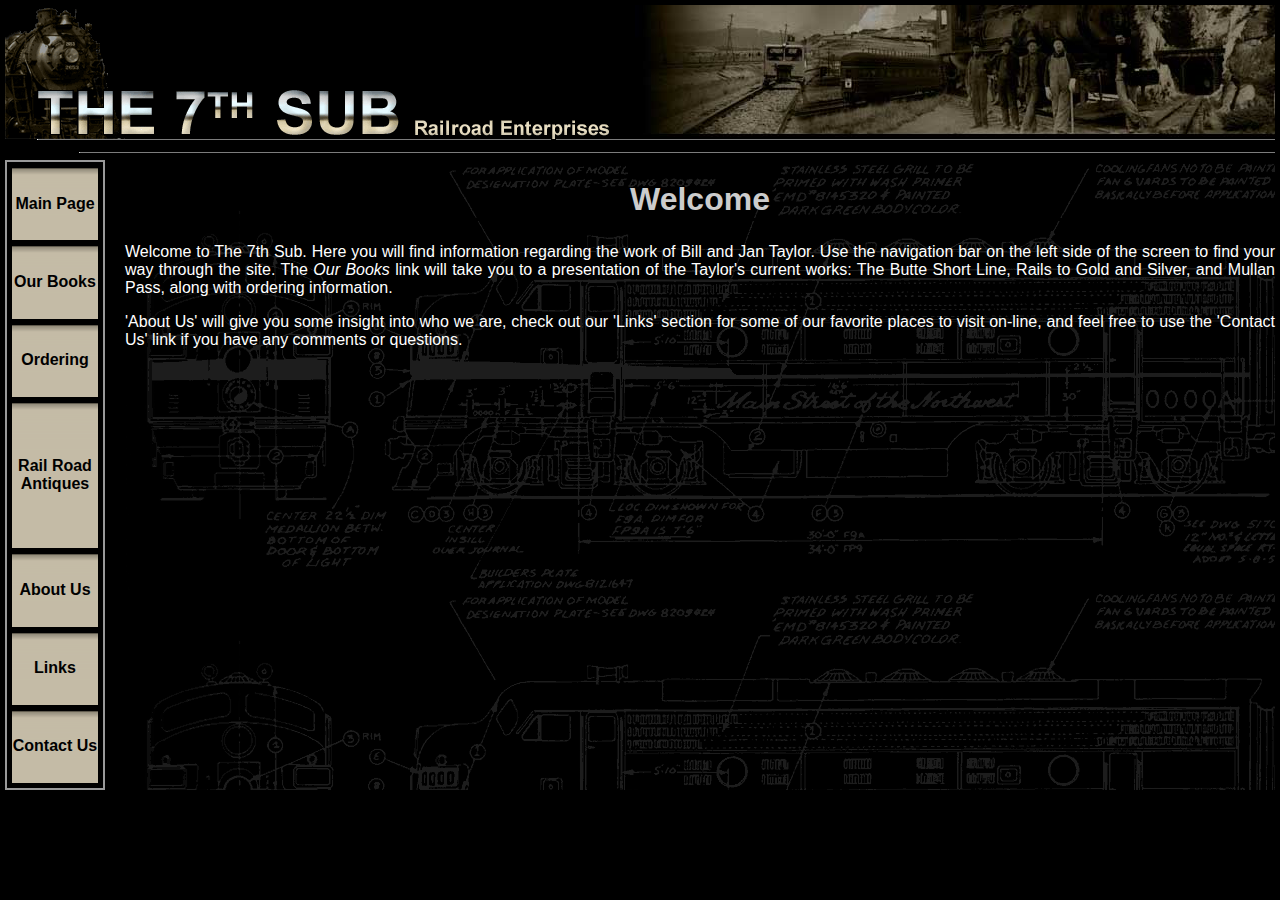
<file: index.htm>
<!DOCTYPE HTML PUBLIC "-//W3C//DTD HTML 4.01 Transitional//EN">
<html><!-- InstanceBegin template="/Templates/mainTemplate.dwt" codeOutsideHTMLIsLocked="false" -->
<head>
<!-- InstanceBeginEditable name="doctitle" -->
<title>Main Page</title>
<!-- InstanceEndEditable --> 
<meta http-equiv="Content-Type" content="text/html; charset=iso-8859-1">
<meta name="keywords" content="Bill Taylor, Jan Taylor, The Butte Short Line, Rails to Gold and Silver, Mullan Pass, Northern Pacific, Rail Roads, Northwest, History">
<meta name="author" content="Webmasters: Nick Venable (NickVenable@yahoo.com)">
<link href="Style/Talor01Style.css" rel="stylesheet" type="text/css">
<!-- InstanceBeginEditable name="head" --><!-- InstanceEndEditable -->
</head>

<body class="mainBackground">

<!-- Display the title graphics: siteTitleRight and titleLineExtender will align with 
the right side of the screen for window stretching effects. -->

<div class="siteTitle"> </div>

<div class="siteTitleRight"></div>

<div class="titleLineExtender"></div>

<!-- This table displays the navigation menu -->

<table class="leftMenu" width="100%" border="0" cellpadding="0" cellspacing="5">
	
<tr> 
		
<td class="tdBackground"><a href="index.htm" class="leftMenuText">Main Page</a></td>
</tr>
	
<tr> 
		
<td class="tdBackground"><a href="SiteFiles/ourBooks.htm" class="leftMenuText">Our Books</a></td>
</tr>
	
<tr> 
		
<td class="tdBackground"><a href="SiteFiles/orderCalculator.htm" class="leftMenuText">Ordering</a></td>
</tr>
	
<tr> 
		
<td class="tdBackground"><a href="http://search.ebay.com/_W0QQfgtpZ1QQfrppZ50QQfsooZ1QQfsopZ1QQsassZ7thsub" class="leftMenuText">Rail Road Antiques</a></td>
</tr>
	
<tr> 
		
<td class="tdBackground"><a href="SiteFiles/aboutUs.htm" class="leftMenuText">About Us</a></td>
</tr>
	
<tr> 
		
<td class="tdBackground"><a href="SiteFiles/ourLinks.htm" class="leftMenuText">Links</a></td>
</tr>
	
<tr> 
		
<td class="tdBackground"><a href="SiteFiles/contactUs.htm" class="leftMenuText">Contact Us</a></td>
</tr>
</table>

<!-- This section is for the content of this page -->


<div class="mainContent"> 
	<!-- InstanceBeginEditable name="PageTitle" --> 
  
<h1>Welcome</h1>
<!-- InstanceEndEditable --> 
	
	<!-- InstanceBeginEditable name="Content" --> 
  
<p>Welcome to The 7th Sub. Here you will find information regarding the work 
    of Bill and Jan Taylor. Use the navigation bar on the left side of the screen 
    to find your way through the site. The <em>Our Books</em> link will take you to a 
    presentation of the Taylor's current works: The Butte Short Line, Rails to 
    Gold and Silver, and Mullan Pass, along with ordering information.</p>
<!-- 
<p>The 'Rail Road Antiques' link will take you to the Taylor's most recent eBay 
    auctions. Here you can find memorabilia ranging from railroad dishwear to 
    other plain old silly things you wouldnt possibly want to spend your money 
    on. </p>-->
<p>'About Us' will give you some insight into who we are, check out our 'Links' 
    section for some of our favorite places to visit on-line, and feel free to 
    use the 'Contact Us' link if you have any comments or questions.<br>
  </p>
<!-- InstanceEndEditable --></div>
<script type="text/javascript">
var gaJsHost = (("https:" == document.location.protocol) ? "https://ssl." : "http://www.");
document.write(unescape("%3Cscript src='" + gaJsHost + "google-analytics.com/ga.js' type='text/javascript'%3E%3C/script%3E"));
</script>
<script type="text/javascript">
var pageTracker = _gat._getTracker("UA-4086747-1");
pageTracker._initData();
pageTracker._trackPageview();
</script>
</body>
<!-- InstanceEnd --></html>
</file>
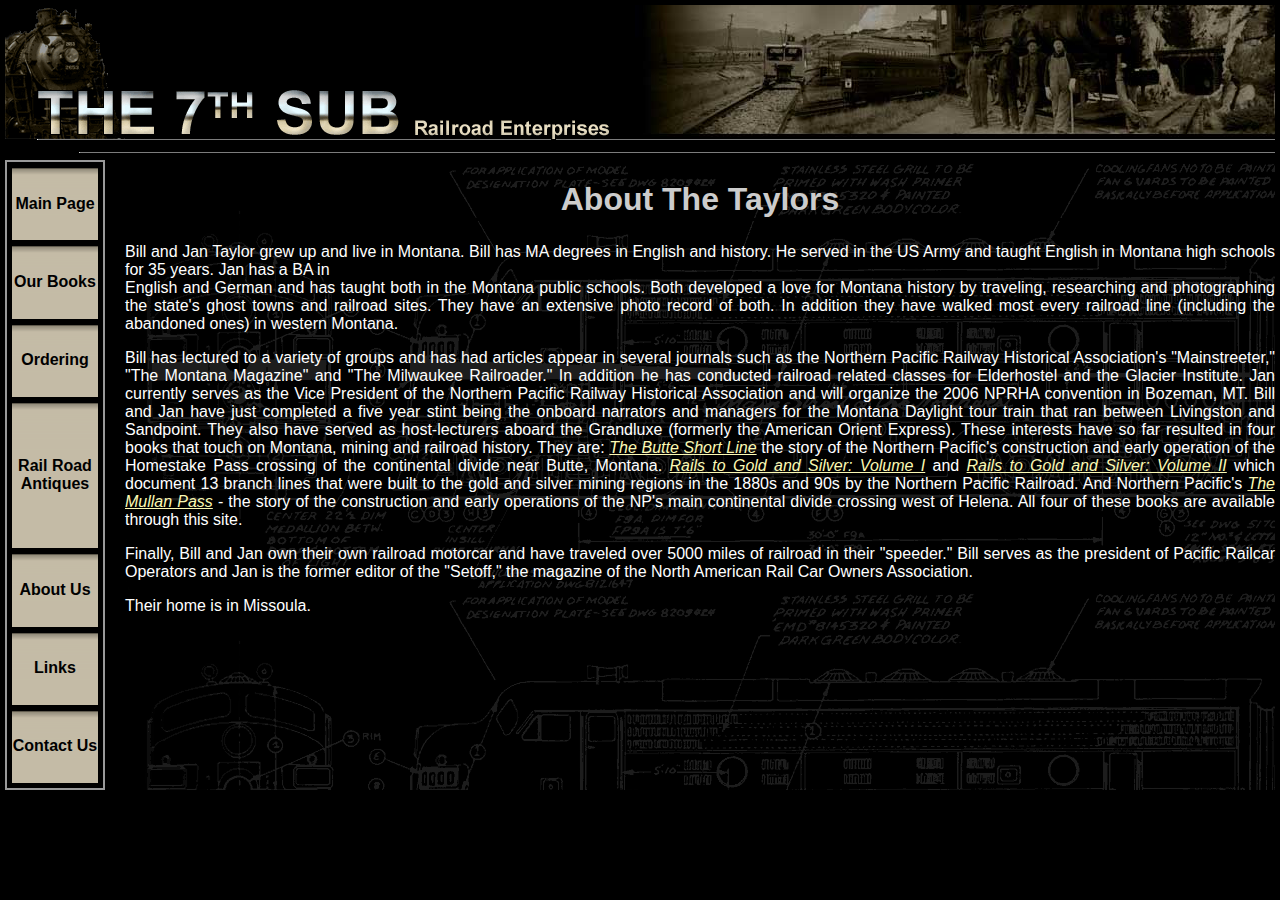
<file: SiteFiles/aboutUs.htm>
<!DOCTYPE HTML PUBLIC "-//W3C//DTD HTML 4.01 Transitional//EN">
<html><!-- InstanceBegin template="/Templates/mainTemplate.dwt" codeOutsideHTMLIsLocked="false" -->
<head>
<!-- InstanceBeginEditable name="doctitle" -->
<title>About Us</title>
<!-- InstanceEndEditable --> 
<meta http-equiv="Content-Type" content="text/html; charset=iso-8859-1">
<meta name="keywords" content="Bill Taylor, Jan Taylor, The Butte Short Line, Rails to Gold and Silver, Mullan Pass, Northern Pacific, Rail Roads, Northwest, History">
<meta name="author" content="Webmasters: Nick Venable (NickVenable@yahoo.com)">
<link href="../Style/Talor01Style.css" rel="stylesheet" type="text/css">
<!-- InstanceBeginEditable name="head" --><!-- InstanceEndEditable -->
</head>

<body class="mainBackground">

<!-- Display the title graphics: siteTitleRight and titleLineExtender will align with 
the right side of the screen for window stretching effects. -->

<div class="siteTitle"> </div>

<div class="siteTitleRight"></div>

<div class="titleLineExtender"></div>

<!-- This table displays the navigation menu -->

<table class="leftMenu" width="100%" border="0" cellpadding="0" cellspacing="5">
	
<tr> 
		
<td class="tdBackground"><a href="../index.htm" class="leftMenuText">Main Page</a></td>
</tr>
	
<tr> 
		
<td class="tdBackground"><a href="ourBooks.htm" class="leftMenuText">Our Books</a></td>
</tr>
	
<tr> 
		
<td class="tdBackground"><a href="orderCalculator.htm" class="leftMenuText">Ordering</a></td>
</tr>
	
<tr> 
		
<td class="tdBackground"><a href="http://search.ebay.com/_W0QQfgtpZ1QQfrppZ50QQfsooZ1QQfsopZ1QQsassZ7thsub" class="leftMenuText">Rail Road Antiques</a></td>
</tr>
	
<tr> 
		
<td class="tdBackground"><a href="aboutUs.htm" class="leftMenuText">About Us</a></td>
</tr>
	
<tr> 
		
<td class="tdBackground"><a href="ourLinks.htm" class="leftMenuText">Links</a></td>
</tr>
	
<tr> 
		
<td class="tdBackground"><a href="contactUs.htm" class="leftMenuText">Contact Us</a></td>
</tr>
</table>

<!-- This section is for the content of this page -->


<div class="mainContent"> 
	<!-- InstanceBeginEditable name="PageTitle" --> 
  
<h1>About The Taylors</h1>
<!-- InstanceEndEditable --> 
	
	<!-- InstanceBeginEditable name="Content" --> 
  
<p>Bill and Jan Taylor grew up and live in Montana.  Bill has MA 
degrees in English and history.  He served in the US Army and taught 
English in Montana high schools for 35 years.  Jan has a BA in <br>
English and German and has taught both in the Montana public schools.
	Both developed a love for Montana history by traveling, 
researching and photographing the state's ghost towns and railroad 
sites.  They have an extensive photo record of both.  In addition 
they have walked most every railroad line (including the abandoned 
ones) in western Montana.</p>
<p>
	Bill has lectured to a variety of groups and has had articles 
appear in several journals such as the Northern Pacific Railway 
Historical Association's &quot;Mainstreeter,&quot; &quot;The Montana Magazine&quot; and 
&quot;The Milwaukee Railroader.&quot;  In addition he has conducted railroad 
related classes for Elderhostel and the Glacier Institute.  Jan 
currently serves as the Vice President of the Northern Pacific 
Railway Historical Association and will organize the 2006 NPRHA 
convention in Bozeman, MT. Bill and Jan have just completed a five 
year stint being the onboard narrators and managers for the Montana 
Daylight tour train that ran between Livingston and Sandpoint.
They also have served as host-lecturers aboard the Grandluxe (formerly the American Orient Express).
	These interests have so far resulted in four books that touch 
on Montana, mining and railroad history.  They are:  <em><a href="ourBooks.htm#butteShortLine">The 
    Butte Short Line</a></em> the story of the Northern Pacific's construction and early 
operation of the Homestake Pass crossing of the continental divide 
near Butte, Montana. <em><a href="ourBooks.htm#railsGoldSilver">Rails 
    to Gold and Silver: Volume I</a></em> and <em><a href="ourBooks.htm#railsGoldSilver2">Rails 
    to Gold and Silver: Volume II</a></em> which 
document 13 branch lines that were built to the gold and silver 
mining regions in the 1880s and 90s by the Northern Pacific Railroad. 
And Northern Pacific's <a href="ourBooks.htm#mullanPass"><em>The Mullan Pass</em></a> - the story of the construction 
and early operations of the NP's main continental divide crossing 
west of Helena.  All four of these books are available through this 
site.</p>
<p>
	Finally, Bill and Jan own their own railroad motorcar and 
have traveled over 5000 miles of railroad in their &quot;speeder.&quot;  Bill 
serves as the president of Pacific Railcar Operators and Jan is the 
former editor of the &quot;Setoff,&quot; the magazine of the North American 
Rail Car Owners Association.</p>
<p>
	Their home is in Missoula.<br>
</p>
<!-- InstanceEndEditable --></div>
<script type="text/javascript">
var gaJsHost = (("https:" == document.location.protocol) ? "https://ssl." : "http://www.");
document.write(unescape("%3Cscript src='" + gaJsHost + "google-analytics.com/ga.js' type='text/javascript'%3E%3C/script%3E"));
</script>
<script type="text/javascript">
var pageTracker = _gat._getTracker("UA-4086747-1");
pageTracker._initData();
pageTracker._trackPageview();
</script>
</body>
<!-- InstanceEnd --></html>
</file>
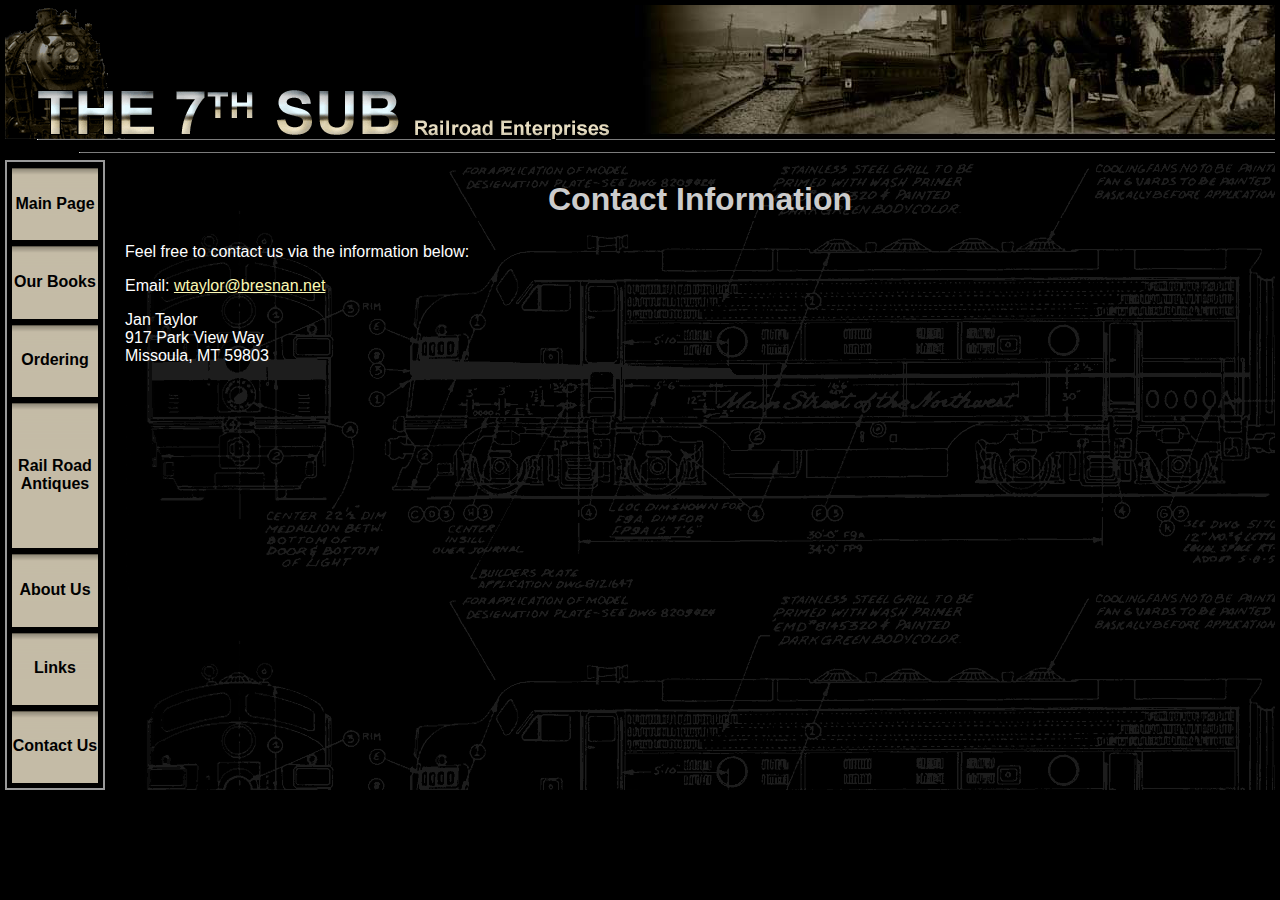
<file: SiteFiles/contactUs.htm>
<!DOCTYPE HTML PUBLIC "-//W3C//DTD HTML 4.01 Transitional//EN">
<html><!-- InstanceBegin template="/Templates/mainTemplate.dwt" codeOutsideHTMLIsLocked="false" -->
<head>
<!-- InstanceBeginEditable name="doctitle" -->
<title>Untitled Document</title>
<!-- InstanceEndEditable --> 
<meta http-equiv="Content-Type" content="text/html; charset=iso-8859-1">
<meta name="keywords" content="Bill Taylor, Jan Taylor, The Butte Short Line, Rails to Gold and Silver, Mullan Pass, Northern Pacific, Rail Roads, Northwest, History">
<meta name="author" content="Webmasters: Nick Venable (NickVenable@yahoo.com)">
<link href="../Style/Talor01Style.css" rel="stylesheet" type="text/css">
<!-- InstanceBeginEditable name="head" --><!-- InstanceEndEditable -->
</head>

<body class="mainBackground">

<!-- Display the title graphics: siteTitleRight and titleLineExtender will align with 
the right side of the screen for window stretching effects. -->

<div class="siteTitle"> </div>

<div class="siteTitleRight"></div>

<div class="titleLineExtender"></div>

<!-- This table displays the navigation menu -->

<table class="leftMenu" width="100%" border="0" cellpadding="0" cellspacing="5">
	
<tr> 
		
<td class="tdBackground"><a href="../index.htm" class="leftMenuText">Main Page</a></td>
</tr>
	
<tr> 
		
<td class="tdBackground"><a href="ourBooks.htm" class="leftMenuText">Our Books</a></td>
</tr>
	
<tr> 
		
<td class="tdBackground"><a href="orderCalculator.htm" class="leftMenuText">Ordering</a></td>
</tr>
	
<tr> 
		
<td class="tdBackground"><a href="http://search.ebay.com/_W0QQfgtpZ1QQfrppZ50QQfsooZ1QQfsopZ1QQsassZ7thsub" class="leftMenuText">Rail Road Antiques</a></td>
</tr>
	
<tr> 
		
<td class="tdBackground"><a href="aboutUs.htm" class="leftMenuText">About Us</a></td>
</tr>
	
<tr> 
		
<td class="tdBackground"><a href="ourLinks.htm" class="leftMenuText">Links</a></td>
</tr>
	
<tr> 
		
<td class="tdBackground"><a href="contactUs.htm" class="leftMenuText">Contact Us</a></td>
</tr>
</table>

<!-- This section is for the content of this page -->


<div class="mainContent"> 
	<!-- InstanceBeginEditable name="PageTitle" --> 
  
<h1>Contact Information</h1>
<!-- InstanceEndEditable --> 
	
	<!-- InstanceBeginEditable name="Content" --> 
  
<p>Feel free to contact us via the information below:</p>
<p>Email: <a href="mailto:wtaylor@bresnan.net">wtaylor@bresnan.net</a></p>
<p>Jan Taylor<br>
    917 Park View Way<br>
    Missoula, MT 59803</p>
<!-- InstanceEndEditable --></div>
<script type="text/javascript">
var gaJsHost = (("https:" == document.location.protocol) ? "https://ssl." : "http://www.");
document.write(unescape("%3Cscript src='" + gaJsHost + "google-analytics.com/ga.js' type='text/javascript'%3E%3C/script%3E"));
</script>
<script type="text/javascript">
var pageTracker = _gat._getTracker("UA-4086747-1");
pageTracker._initData();
pageTracker._trackPageview();
</script>
</body>
<!-- InstanceEnd --></html>
</file>
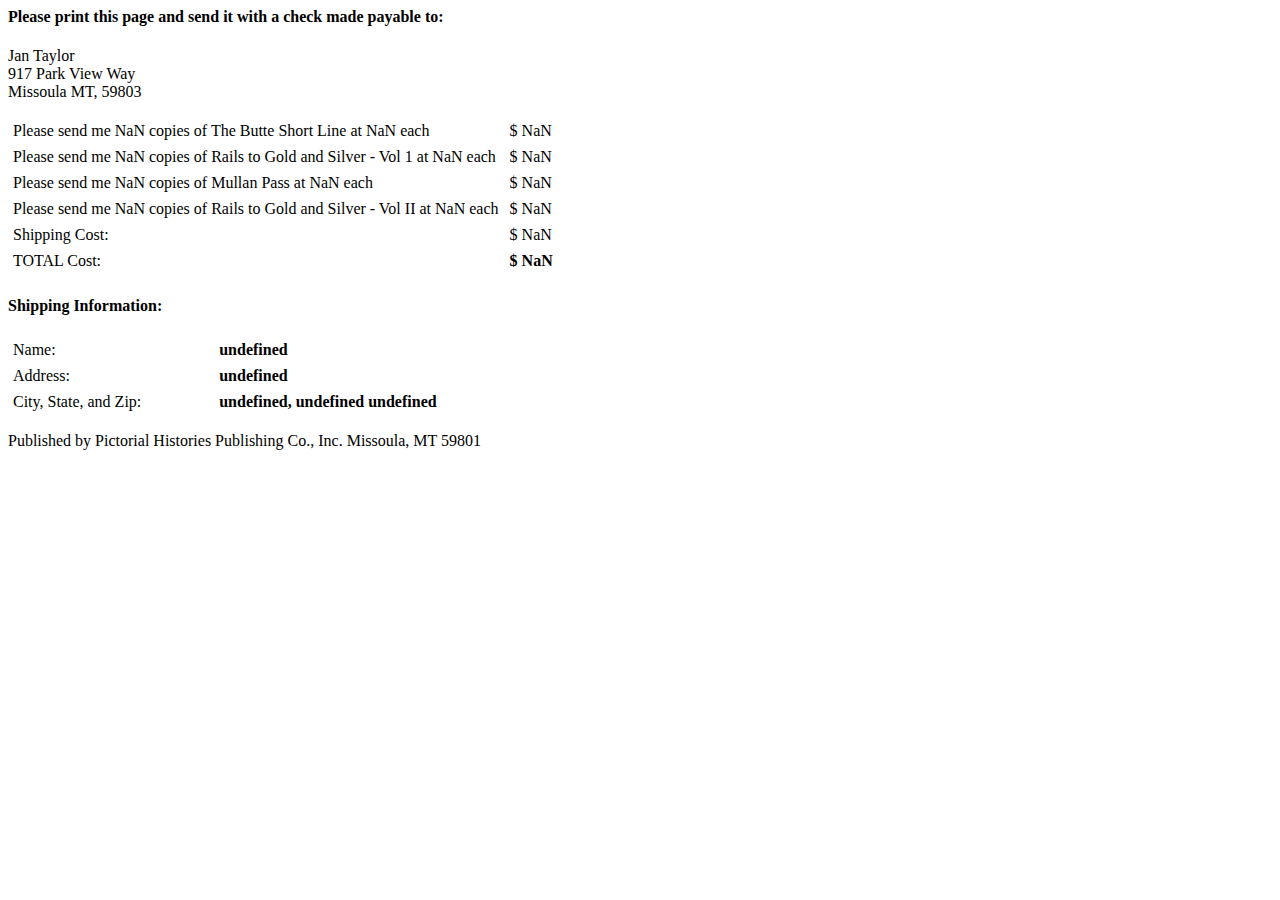
<file: SiteFiles/orderCalculator2.htm>
<!DOCTYPE HTML PUBLIC "-//W3C//DTD HTML 4.01 Transitional//EN">
<html>
<head>
<title>Untitled Document</title>
<meta http-equiv="Content-Type" content="text/html; charset=iso-8859-1">
</head>

<body>
<p>
<script language="JavaScript">

function getVars()
{
	//get the URL that contains variables passed from the last page
	var passedURL = String(window.location);
	//find where the string of variables begins
	var startOfVars = passedURL.indexOf('?');
	//create an array to store the variables
	var passedVars = new Array();

	//do nothing if there are no variables passed
	if (startOfVars != -1) 
	{
		//split the string of variables up with the delineator &
		var varString = passedURL.substring(startOfVars+1, passedURL.length).split('&');
		
		//for each item in the list of variables
		for (var i=0; i < varString.length; i++) 
		{
			//split up the variable name and its value
			varNamesAndVals = varString[i].split('=');
			//associate the name of the variable with the value
			passedVars[varNamesAndVals[0]] = varNamesAndVals[1];
		}//end for
	}//end if
//return the array

return passedVars;
}//end getVars();

</script>

<h4>Please print this page and send it with a check made payable to:</h4>
Jan Taylor<br>
917 Park View Way<br>
Missoula MT, 59803<br>
<p></p>

<script language="JavaScript">
passedVars = getVars();

var butteShortLineCopies = Number(unescape(passedVars["butteShortLineCopies"]));
var railsGoldSilverCopies = Number(unescape(passedVars["railsGoldSilverCopies"]));
var mullanPassCopies = Number(unescape(passedVars["mullanPassCopies"]));
var railsGoldSilver2Copies = Number(unescape(passedVars["railsGoldSilver2Copies"]));
var butteShortLinePrice = Number(unescape(passedVars["butteShortLinePrice"]));
var railsGoldSilverPrice = Number(unescape(passedVars["railsGoldSilverPrice"]));
var mullanPassPrice = Number(unescape(passedVars["mullanPassPrice"]));
var railsGoldSilver2Price = Number(unescape(passedVars["railsGoldSilver2Price"]));

var tempString = unescape(passedVars["custName"]);
var repItem = "+";
var insSpace = new String (" ");
var custName = tempString.replace(repItem, insSpace);

tempString = unescape(passedVars["custAddr"]);
var custAddr = tempString.replace(repItem, insSpace);
for(i=0;i<5;i++)
{
	tempString = custAddr;
	custAddr = tempString.replace(repItem, insSpace);
}

tempString = unescape(passedVars["custCity"]);
var custCity = tempString.replace(repItem, insSpace);

tempString = unescape(passedVars["custState"]);
var custState = tempString.replace(repItem, insSpace);

tempString = unescape(passedVars["custZip"]);
var custZip = tempString.replace(repItem, insSpace);

var totalBooksOrdered = butteShortLineCopies + railsGoldSilverCopies + mullanPassCopies + railsGoldSilver2Copies;
var shippingCost = 5 + (totalBooksOrdered - 1);
var totalCost = (butteShortLineCopies * butteShortLinePrice) + (railsGoldSilverCopies * railsGoldSilverPrice) + (mullanPassCopies * mullanPassPrice) + (railsGoldSilver2Copies * railsGoldSilver2Price) + shippingCost;


document.write("<table border='0' width='550px' cellpadding='3'>");

document.write("<tr>");
document.write("<td>Please send me " + butteShortLineCopies + " copies of The Butte Short Line at " + butteShortLinePrice + " each</td><td>$ " + (butteShortLinePrice * butteShortLineCopies) + " </td>");
document.write("</tr>");

document.write("<tr>");
document.write("<td>Please send me " + railsGoldSilverCopies + " copies of Rails to Gold and Silver - Vol 1 at " + railsGoldSilverPrice + " each</td><td>$ " + (railsGoldSilverPrice * railsGoldSilverCopies) + " </td>");
document.write("</tr>");

document.write("<tr>");
document.write("<td>Please send me " + mullanPassCopies + " copies of Mullan Pass at " + mullanPassPrice + " each</td><td>$ " + (mullanPassPrice * mullanPassCopies) + " </td>");
document.write("</tr>");

document.write("<tr>");
document.write("<td>Please send me " + railsGoldSilver2Copies + " copies of Rails to Gold and Silver - Vol II at " + railsGoldSilver2Price + " each</td><td>$ " + (railsGoldSilver2Price * railsGoldSilver2Copies) + " </td>");
document.write("</tr>");

document.write("<tr><td>Shipping Cost:</td><td>$ " + shippingCost + "</td></tr>");

document.write("<tr><td>TOTAL Cost:</td><td><strong>$ " + totalCost + "</strong></td></tr>");


document.write("</table>");


</script>

<h4>Shipping Information:</h4>
<script language="JavaScript">
	document.write("<table border='0' width='550px' cellpadding='3'>");
	document.write("<tr><td>Name: </td><td><strong>" + custName + "</strong></td></tr>");
	document.write("<tr><td>Address: </td><td><strong>" + custAddr + "</strong></td></tr>");
	document.write("<tr><td>City, State, and Zip: </td><td><strong>" + custCity + ", " + custState + "  " + custZip + "</strong></td></tr>");
	document.write("</table>");
</script>

<p>Published by Pictorial Histories Publishing Co., Inc. Missoula, MT  59801</p>
<script type="text/javascript">
var gaJsHost = (("https:" == document.location.protocol) ? "https://ssl." : "http://www.");
document.write(unescape("%3Cscript src='" + gaJsHost + "google-analytics.com/ga.js' type='text/javascript'%3E%3C/script%3E"));
</script>
<script type="text/javascript">
var pageTracker = _gat._getTracker("UA-4086747-1");
pageTracker._initData();
pageTracker._trackPageview();
</script>
</body>
</html>
</file>
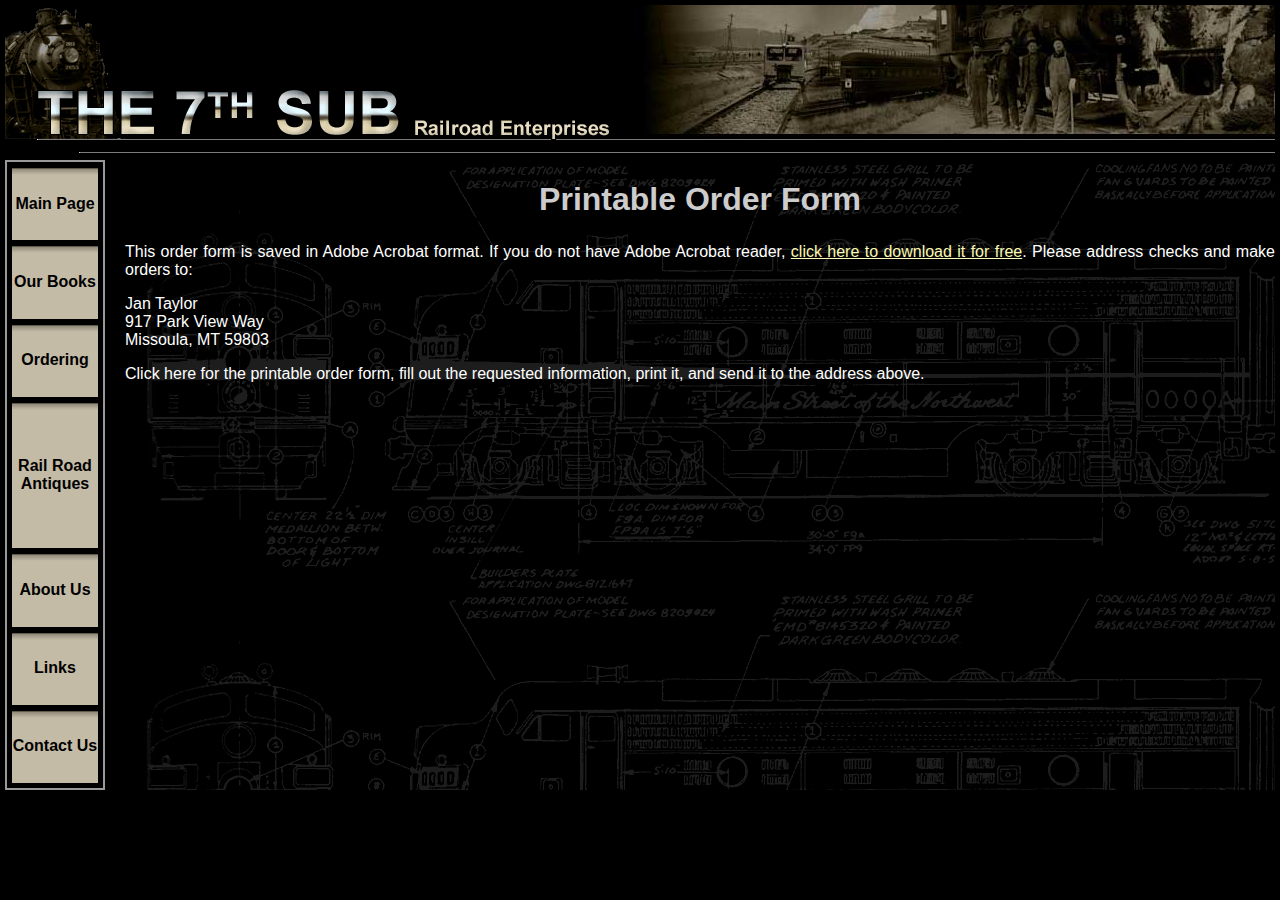
<file: SiteFiles/orderForm.htm>
<!DOCTYPE HTML PUBLIC "-//W3C//DTD HTML 4.01 Transitional//EN">
<html><!-- InstanceBegin template="/Templates/mainTemplate.dwt" codeOutsideHTMLIsLocked="false" -->
<head>
<!-- InstanceBeginEditable name="doctitle" -->
<title>Printable Order Form</title>
<!-- InstanceEndEditable --> 
<meta http-equiv="Content-Type" content="text/html; charset=iso-8859-1">
<meta name="keywords" content="Bill Taylor, Jan Taylor, The Butte Short Line, Rails to Gold and Silver, Mullan Pass, Northern Pacific, Rail Roads, Northwest, History">
<meta name="author" content="Webmasters: Nick Venable (NickVenable@yahoo.com)">
<link href="../Style/Talor01Style.css" rel="stylesheet" type="text/css">
<!-- InstanceBeginEditable name="head" --><!-- InstanceEndEditable -->
</head>

<body class="mainBackground">

<!-- Display the title graphics: siteTitleRight and titleLineExtender will align with 
the right side of the screen for window stretching effects. -->

<div class="siteTitle"> </div>

<div class="siteTitleRight"></div>

<div class="titleLineExtender"></div>

<!-- This table displays the navigation menu -->

<table class="leftMenu" width="100%" border="0" cellpadding="0" cellspacing="5">
	
<tr> 
		
<td class="tdBackground"><a href="../index.htm" class="leftMenuText">Main Page</a></td>
</tr>
	
<tr> 
		
<td class="tdBackground"><a href="ourBooks.htm" class="leftMenuText">Our Books</a></td>
</tr>
	
<tr> 
		
<td class="tdBackground"><a href="../orderCalculator.htm" class="leftMenuText">Ordering</a></td>
</tr>
	
<tr> 
		
<td class="tdBackground"><a href="http://search.ebay.com/_W0QQfgtpZ1QQfrppZ50QQfsooZ1QQfsopZ1QQsassZ7thsub" class="leftMenuText">Rail Road Antiques</a></td>
</tr>
	
<tr> 
		
<td class="tdBackground"><a href="aboutUs.htm" class="leftMenuText">About Us</a></td>
</tr>
	
<tr> 
		
<td class="tdBackground"><a href="ourLinks.htm" class="leftMenuText">Links</a></td>
</tr>
	
<tr> 
		
<td class="tdBackground"><a href="contactUs.htm" class="leftMenuText">Contact Us</a></td>
</tr>
</table>

<!-- This section is for the content of this page -->


<div class="mainContent"> 
	<!-- InstanceBeginEditable name="PageTitle" --> 
  
<h1>Printable Order Form</h1>
<!-- InstanceEndEditable --> 
	
	<!-- InstanceBeginEditable name="Content" --> 
  
<p>This order form is saved in Adobe Acrobat format. If you do not have Adobe 
    Acrobat reader, <a href="http://www.adobe.com/products/acrobat/readstep2.html" target="_blank">click 
    here to download it for free</a>. Please address checks and make orders to:</p>
<p>Jan Taylor<br>
    917 Park View Way<br>
    Missoula, MT 59803</p>
<p>Click here for the printable order form, fill out the requested information, 
    print it, and send it to the address above.</p>
<!-- InstanceEndEditable --></div>

</body>
<!-- InstanceEnd --></html>
</file>
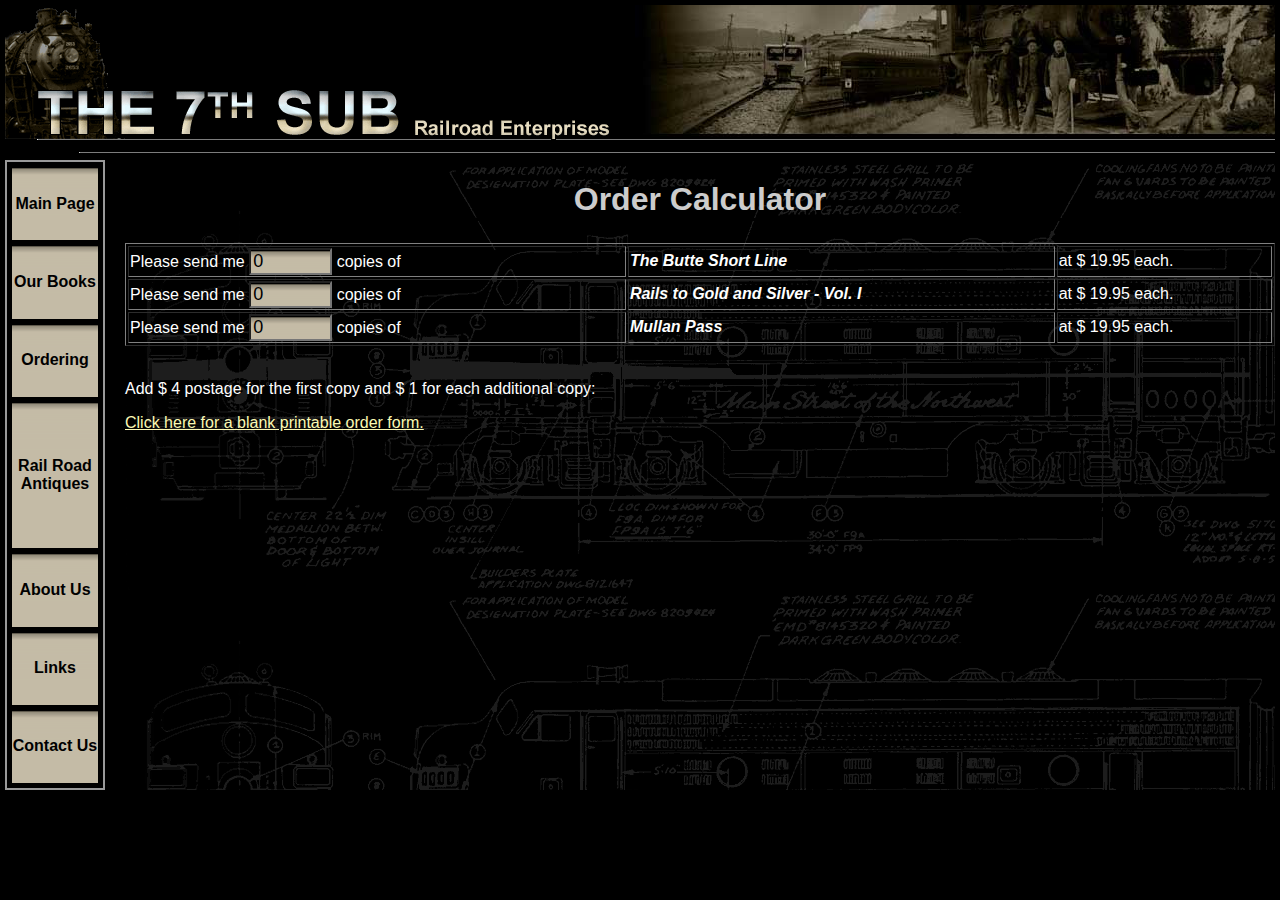
<file: SiteFiles/orderForm2.htm>
<!DOCTYPE HTML PUBLIC "-//W3C//DTD HTML 4.01 Transitional//EN">
<html><!-- InstanceBegin template="/Templates/mainTemplate.dwt" codeOutsideHTMLIsLocked="false" -->
<head>
<!-- InstanceBeginEditable name="doctitle" -->
<title>Untitled Document</title>
<!-- InstanceEndEditable --> 
<meta http-equiv="Content-Type" content="text/html; charset=iso-8859-1">
<meta name="keywords" content="Bill Taylor, Jan Taylor, The Butte Short Line, Rails to Gold and Silver, Mullan Pass, Northern Pacific, Rail Roads, Northwest, History">
<meta name="author" content="Webmasters: Nick Venable (NickVenable@yahoo.com)">
<link href="../Style/Talor01Style.css" rel="stylesheet" type="text/css">
<!-- InstanceBeginEditable name="head" --><!-- InstanceEndEditable -->
</head>

<body class="mainBackground">

<!-- Display the title graphics: siteTitleRight and titleLineExtender will align with 
the right side of the screen for window stretching effects. -->

<div class="siteTitle"> </div>

<div class="siteTitleRight"></div>

<div class="titleLineExtender"></div>

<!-- This table displays the navigation menu -->

<table class="leftMenu" width="100%" border="0" cellpadding="0" cellspacing="5">
	
<tr> 
		
<td class="tdBackground"><a href="../index.htm" class="leftMenuText">Main Page</a></td>
</tr>
	
<tr> 
		
<td class="tdBackground"><a href="ourBooks.htm" class="leftMenuText">Our Books</a></td>
</tr>
	
<tr> 
		
<td class="tdBackground"><a href="orderCalculator.htm" class="leftMenuText">Ordering</a></td>
</tr>
	
<tr> 
		
<td class="tdBackground"><a href="http://search.ebay.com/_W0QQfgtpZ1QQfrppZ50QQfsooZ1QQfsopZ1QQsassZ7thsub" class="leftMenuText">Rail Road Antiques</a></td>
</tr>
	
<tr> 
		
<td class="tdBackground"><a href="aboutUs.htm" class="leftMenuText">About Us</a></td>
</tr>
	
<tr> 
		
<td class="tdBackground"><a href="ourLinks.htm" class="leftMenuText">Links</a></td>
</tr>
	
<tr> 
		
<td class="tdBackground"><a href="contactUs.htm" class="leftMenuText">Contact Us</a></td>
</tr>
</table>

<!-- This section is for the content of this page -->


<div class="mainContent"> 
	<!-- InstanceBeginEditable name="PageTitle" --> 
		
<h1>Order Calculator</h1>
<!-- InstanceEndEditable --> 
	
	<!-- InstanceBeginEditable name="Content" --> 
<script language="JavaScript">
	var butteShortLinePrice = 19.95;
	var railsGoldSilverPrice = 19.95;
	var mullanPassPrice = 19.95;
	var postage = 4.00;
	var additionalPostage = 1.00;
</script>

<form name="orderForm" method="post" action="../orderPrintPage.htm">
<table width="100%" border="1" align="center">
	
<tr>
		
<td><p>Please send me 
<input name="butteShortLineCopies" type="text" value="0" size="5" onMouseOut="calcTotal()">
 copies of <em><strong></strong></em></p></td>
<td><p><em><strong>The Butte Short Line</strong></em></p></td>
<td><p>at $
<script language="JavaScript">document.write(butteShortLinePrice)</script>
 each.</p></td>
</tr>
	
<tr>
		
<td><p>Please send me 
<input name="railsGoldSilverCopies" type="text" value="0" size="5">
 copies of</p></td>
<td><p><em><strong>Rails to Gold and Silver - Vol. I</strong></em></p></td>
<td><p>at $
<script language="JavaScript">document.write(railsGoldSilverPrice)</script>
 each. </p></td>
</tr>
	
<tr>
		
<td><p>Please send me 
<input name="mullanPassCopies" type="text" value="0" size="5">
 copies of</p></td>
<td><p><em><strong>Mullan Pass</strong></em></p></td>
<td><p>at $
<script language="JavaScript">document.write(mullanPassPrice)</script>
 each.</p></td>
</tr>
	
	
<input name="butteShortLinePrice" type="hidden" value="<script language='JavaScript'>document.write(butteShortLinePrice)</script>">
	
<input name="railsGoldSilverPrice" type="hidden" value="<script language='JavaScript'>document.write(railsGoldSilverPrice)</script>">
	
<input name="mullanPassPrice" type="hidden" value="<script language='JavaScript'>document.write(mullanPassPrice)</script>">

</table>
<p><em></em> <br>
Add $

<script language="JavaScript">document.write(postage)</script>
postage for the first copy	 and $

<script language="JavaScript">document.write(additionalPostage)</script>
for each additional copy:</p>
<p><a href="orderForm.htm">Click here for a blank printable order form.</a><br>
<em></em> 
</p>
</form>
<!-- InstanceEndEditable --></div>

</body>
<!-- InstanceEnd --></html>
</file>
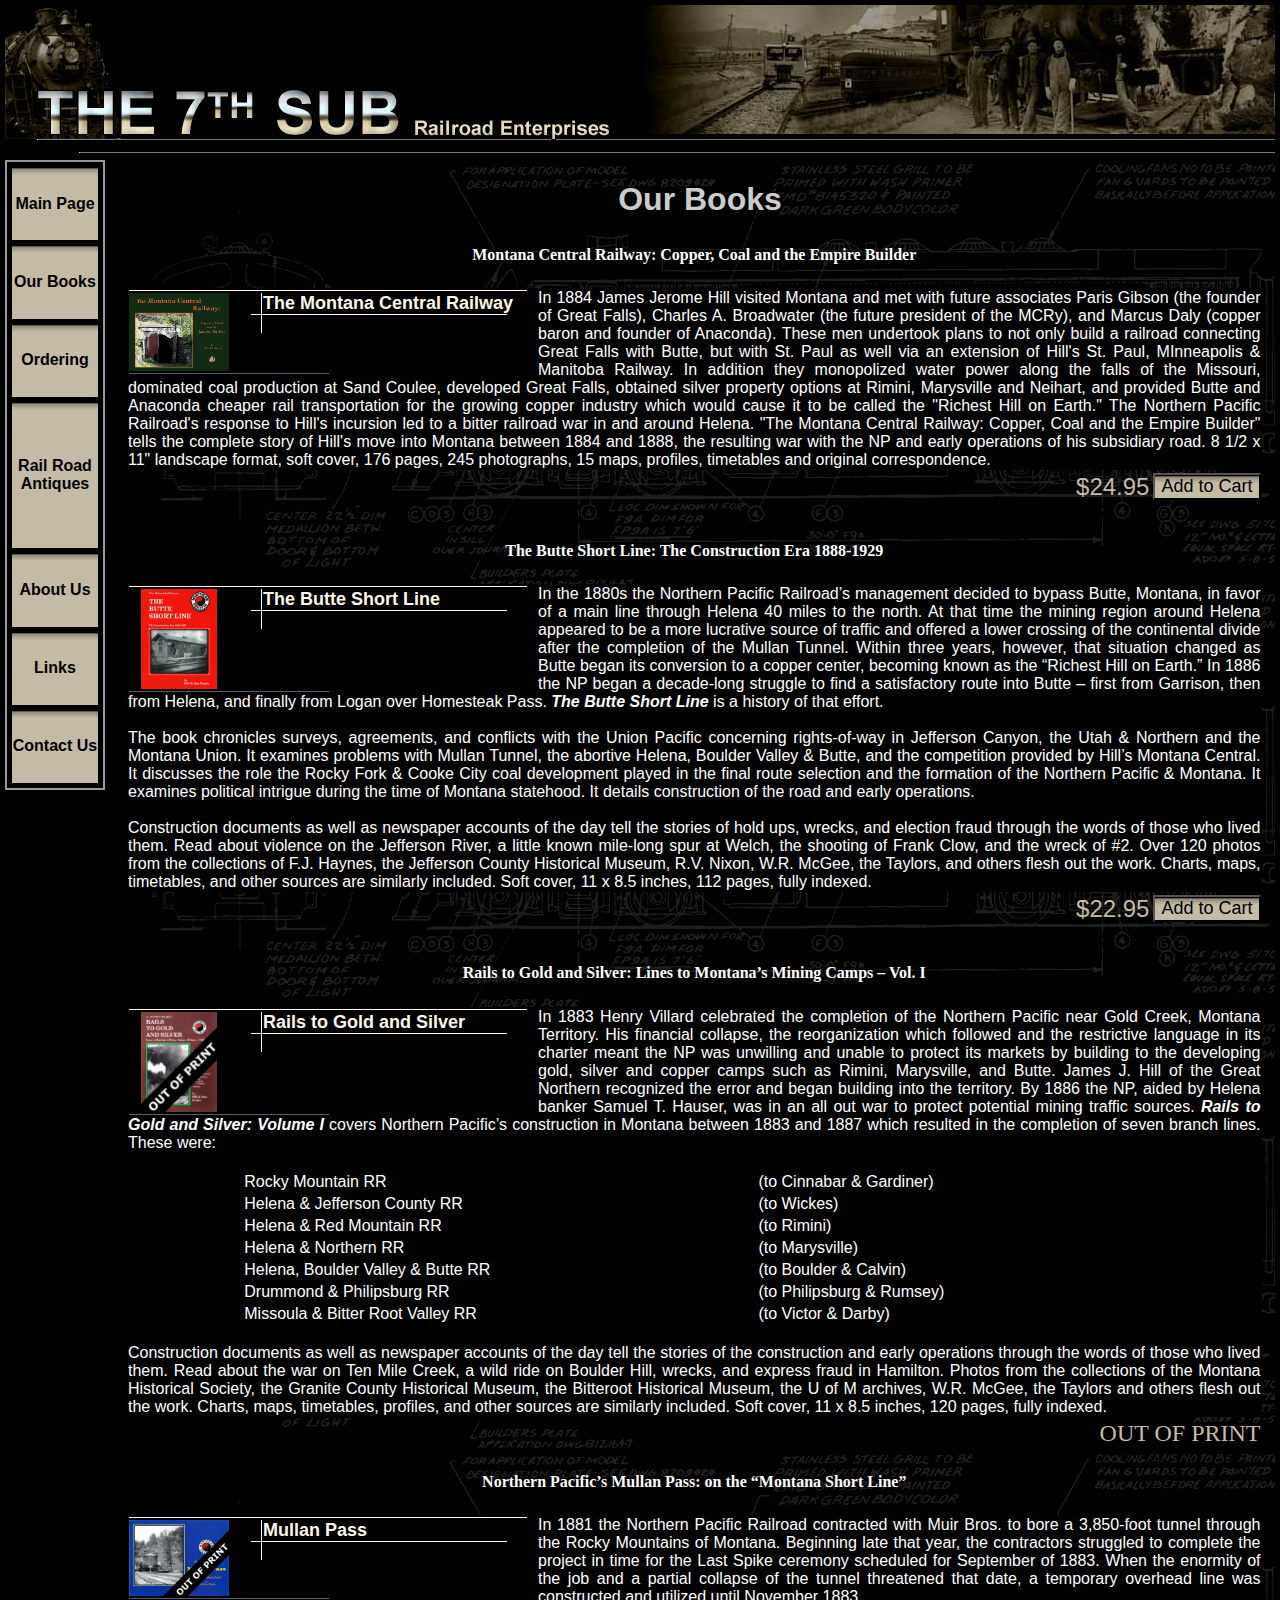
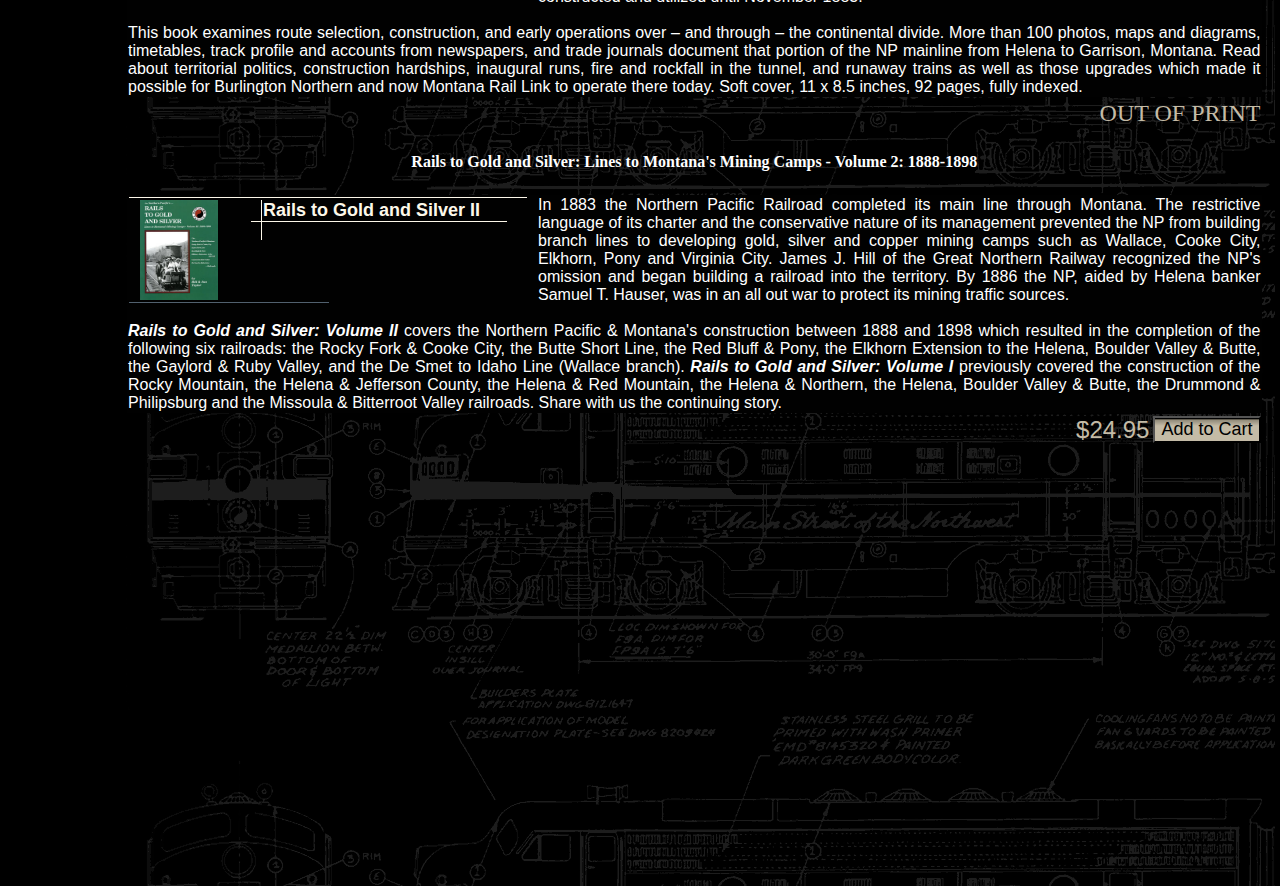
<file: SiteFiles/ourBooks.htm>
<!DOCTYPE HTML PUBLIC "-//W3C//DTD HTML 4.01 Transitional//EN">
<html><!-- InstanceBegin template="/Templates/mainTemplate.dwt" codeOutsideHTMLIsLocked="false" -->
<head>
<!-- InstanceBeginEditable name="doctitle" -->
<title>Our Books</title>
<!-- InstanceEndEditable --> 
<meta http-equiv="Content-Type" content="text/html; charset=iso-8859-1">
<meta name="keywords" content="Bill Taylor, Jan Taylor, The Butte Short Line, Rails to Gold and Silver, Mullan Pass, Northern Pacific, Rail Roads, Northwest, History">
<meta name="author" content="Webmasters: Nick Venable (NickVenable@yahoo.com)">
<link href="../Style/Talor01Style.css" rel="stylesheet" type="text/css">
<!-- InstanceBeginEditable name="head" --><!-- InstanceEndEditable -->
</head>

<body class="mainBackground">

<!-- Display the title graphics: siteTitleRight and titleLineExtender will align with 
the right side of the screen for window stretching effects. -->

<div class="siteTitle"> </div>

<div class="siteTitleRight"></div>

<div class="titleLineExtender"></div>

<!-- This table displays the navigation menu -->

<table class="leftMenu" width="100%" border="0" cellpadding="0" cellspacing="5">
	
<tr> 
		
<td class="tdBackground"><a href="../index.htm" class="leftMenuText">Main Page</a></td>
</tr>
	
<tr> 
		
<td class="tdBackground"><a href="ourBooks.htm" class="leftMenuText">Our Books</a></td>
</tr>
	
<tr> 
		
<td class="tdBackground"><a href="orderCalculator.htm" class="leftMenuText">Ordering</a></td>
</tr>
	
<tr> 
		
<td class="tdBackground"><a href="http://search.ebay.com/_W0QQfgtpZ1QQfrppZ50QQfsooZ1QQfsopZ1QQsassZ7thsub" class="leftMenuText">Rail Road Antiques</a></td>
</tr>
	
<tr> 
		
<td class="tdBackground"><a href="aboutUs.htm" class="leftMenuText">About Us</a></td>
</tr>
	
<tr> 
		
<td class="tdBackground"><a href="ourLinks.htm" class="leftMenuText">Links</a></td>
</tr>
	
<tr> 
		
<td class="tdBackground"><a href="contactUs.htm" class="leftMenuText">Contact Us</a></td>
</tr>
</table>

<!-- This section is for the content of this page -->


<div class="mainContent"> 
	<!-- InstanceBeginEditable name="PageTitle" --> 
  
<h1>Our Books</h1>
<!-- InstanceEndEditable --> 
	
	<!-- InstanceBeginEditable name="Content" --> 

<table border="0" width="99%">
	<tr>
		<td colspan="2">
			<h4 align="center"><a name="montanaCentralRailway"></a>Montana Central Railway: Copper, Coal and the Empire Builder </h4>
		</td>
	</tr>
	<tr>
		<td class="bookContainer" colspan="2">
			<table class="bookThumbLayout">
				<tr>
					<td colspan="2">
						<div class="divider1"></div>
					</td>
				</tr>
				<tr>
					<td class="bookIconContainer">
						<img src="../images/THUMB_TheMontanaCentralRailway.jpg" class="bookThumb" />
					</td>
					<td class="bookThumbTitleContainer">
						<div class="bookThumbTitleLeftBoder"></div>
						<span class="bookThumbTitle">The Montana Central Railway</span>
						<div class="divider1 bookThumbTitleBottomBorder"></div>
					</td>
				</tr>
				<tr>
					<td colspan="2">
						<div class="divider2 bookThumbBottomBorder"></div>
					</td>
				</tr>
			</table>

			<div class="defaultText">In 1884 James Jerome Hill visited Montana and met with future associates Paris Gibson (the founder of Great Falls), Charles A. Broadwater (the future president of the MCRy), and Marcus Daly (copper baron and founder of Anaconda). These men undertook plans to not only build a railroad connecting Great Falls with Butte, but with St. Paul as well via an extension of Hill's St. Paul, MInneapolis & Manitoba Railway. In addition they monopolized water power along the falls of the Missouri, dominated coal production at Sand Coulee, developed Great Falls, obtained silver property options at Rimini, Marysville and Neihart, and provided Butte and Anaconda cheaper rail transportation for the growing copper industry which would cause it to be called the "Richest Hill on Earth." The Northern Pacific Railroad's response to Hill's incursion led to a bitter railroad war in and around Helena.  "The Montana Central Railway: Copper, Coal and the Empire Builder" tells the complete story of Hill's move into Montana between 1884 and 1888, the resulting war with the NP and early operations of his subsidiary road.  8 1/2 x 11" landscape format, soft cover, 176 pages, 245 photographs, 15 maps, profiles, timetables and original correspondence.	</div>
		</td>
	</tr>
	<tr>
		<td width="100%" valign="top">
			<p class="bookCost">$24.95</p>		
		</td>
		<td nowrap>
			<form target="paypal" action="https://www.paypal.com/cgi-bin/webscr" method="post">
				<input type="submit" name="submit" value="Add to Cart">
				<input type="hidden" name="add" value="1">
				<input type="hidden" name="cmd" value="_cart">
				<input type="hidden" name="business" value="wtaylor@bresnan.net">
				<input type="hidden" name="item_name" value="The Montana Central Railway">
				<input type="hidden" name="item_number" value="1">
				<input type="hidden" name="amount" value="24.95">
				<input type="hidden" name="shipping" value="6.00">
				<input type="hidden" name="no_note" value="1">
				<input type="hidden" name="currency_code" value="USD">
				<input type="hidden" name="tax" value="0.00">
				<input type="hidden" name="lc" value="US">
				<input type="hidden" name="bn" value="PP-ShopCartBF">
			</form>	
		</td>
	</tr>
	
	<tr>
		<td>
			&nbsp;
		</td>
	</tr>

	<tr>
		<td colspan="2">
			<h4 align="center"><a name="butteShortLine"></a>The Butte Short Line: The Construction Era 1888-1929 </h4>
			 	
		</td>
	</tr>
	<tr>
		<td class="bookContainer" colspan="2">
			<table class="bookThumbLayout">
				<tr>
					<td colspan="2">
						<div class="divider1"></div>
					</td>
				</tr>
				<tr>
					<td class="bookIconContainer">
						<img src="../images/THUMB_ButteShortLine.jpg" class="bookThumb" />
					</td>
					<td class="bookThumbTitleContainer">
						<div class="bookThumbTitleLeftBoder"></div>
						<span class="bookThumbTitle">The Butte Short Line</span>
						<div class="divider1 bookThumbTitleBottomBorder"></div>
					</td>
				</tr>
				<tr>
					<td colspan="2">
						<div class="divider2 bookThumbBottomBorder"></div>
					</td>
				</tr>
			</table>

			<div class="defaultText">In the 1880s the Northern Pacific Railroad&#8217;s management decided 
			    to bypass Butte, Montana, in favor of a main line through Helena 40 miles 
			    to the north. At that time the mining region around Helena appeared to be 
			    a more lucrative source of traffic and offered a lower crossing of the continental 
			    divide after the completion of the Mullan Tunnel. Within three years, however, 
			    that situation changed as Butte began its conversion to a copper center, becoming 
			    known as the &#8220;Richest Hill on Earth.&#8221; In 1886 the NP began a decade-long 
			    struggle to find a satisfactory route into Butte &#8211; first from Garrison, 
			    then from Helena, and finally from Logan over Homesteak Pass. <em><strong>The 
			    Butte Short Line</strong></em> is a history of that effort.
				<br /><br />
				The book chronicles surveys, agreements, and conflicts with the Union Pacific 
			    concerning rights-of-way in Jefferson Canyon, the Utah &amp; Northern and 
			    the Montana Union. It examines problems with Mullan Tunnel, the abortive Helena, 
			    Boulder Valley &amp; Butte, and the competition provided by Hill&#8217;s Montana 
			    Central. It discusses the role the Rocky Fork &amp; Cooke City coal development 
			    played in the final route selection and the formation of the Northern Pacific 
			    &amp; Montana. It examines political intrigue during the time of Montana statehood. 
			    It details construction of the road and early operations.
				<br /><br />
				Construction documents as well as newspaper accounts of the day tell the 
			    stories of hold ups, wrecks, and election fraud through the words of those 
			    who lived them. Read about violence on the Jefferson River, a little known 
			    mile-long spur at Welch, the shooting of Frank Clow, and the wreck of #2. 
			    Over 120 photos from the collections of F.J. Haynes, the Jefferson County 
			    Historical Museum, R.V. Nixon, W.R. McGee, the Taylors, and others flesh out 
			    the work. Charts, maps, timetables, and other sources are similarly included. 
			    Soft cover, 11 x 8.5 inches, 112 pages, fully indexed.</p></div>
		</td>	
	</tr>
	<tr>
		<td width="100%" valign="top">
			<p class="bookCost">$22.95</p>		
		</td>
		<td nowrap>
			<form target="paypal" action="https://www.paypal.com/cgi-bin/webscr" method="post">
				<input type="submit" name="submit" value="Add to Cart">
				<input type="hidden" name="add" value="1">
				<input type="hidden" name="cmd" value="_cart">
				<input type="hidden" name="business" value="wtaylor@bresnan.net">
				<input type="hidden" name="item_name" value="The Butte Short Line">
				<input type="hidden" name="item_number" value="1">
				<input type="hidden" name="amount" value="22.95">
				<input type="hidden" name="shipping" value="6.00">
				<input type="hidden" name="no_note" value="1">
				<input type="hidden" name="currency_code" value="USD">
				<input type="hidden" name="tax" value="0.00">
				<input type="hidden" name="lc" value="US">
				<input type="hidden" name="bn" value="PP-ShopCartBF">
			</form>	
		</td>
	</tr>
	
	<tr>
		<td>
			&nbsp;
		</td>
	</tr>
	<tr>
		<td colspan="2">
			<h4 align="center"><a name="railsGoldSilver"></a>Rails to Gold and Silver: Lines to Montana&#8217;s Mining Camps &#8211; Vol. I</h4>	
		</td>
	</tr>
	<tr>
		<td class="bookContainer" colspan="2">
			<table class="bookThumbLayout">
				<tr>
					<td colspan="2">
						<div class="divider1"></div>
					</td>
				</tr>
				<tr>
					<td class="bookIconContainer">
						<img src="../images/THUMB_RailsGoldSilver_OOP.jpg" class="bookThumb" />
					</td>
					<td class="bookThumbTitleContainer">
						<div class="bookThumbTitleLeftBoder"></div>
						<span class="bookThumbTitle">Rails to Gold and Silver</span>
						<div class="divider1 bookThumbTitleBottomBorder"></div>
					</td>
				</tr>
				<tr>
					<td colspan="2">
						<div class="divider2 bookThumbBottomBorder"></div>
					</td>
				</tr>
			</table>

			<div class="defaultText">In 1883 Henry Villard celebrated the completion of the Northern Pacific near 
			    Gold Creek, Montana Territory. His financial collapse, the reorganization 
			    which followed and the restrictive language in its charter meant the NP was 
			    unwilling and unable to protect its markets by building to the developing 
			    gold, silver and copper camps such as Rimini, Marysville, and Butte. James 
			    J. Hill of the Great Northern recognized the error and began building into 
			    the territory. By 1886 the NP, aided by Helena banker Samuel T. Hauser, was 
			    in an all out war to protect potential mining traffic sources. <em><strong>Rails 
			    to Gold and Silver: Volume I</strong></em> covers Northern Pacific&#8217;s 
			    construction in Montana between 1883 and 1887 which resulted in the completion 
			    of seven branch lines. These were:</div>
			
			<br />
			<table width="80%" border="0" align="center">
				<tr> 
					  
				<td><p>Rocky Mountain RR</p></td>
				<td><p>(to Cinnabar &amp; Gardiner)</p></td>
				</tr>
					
				<tr> 
					  
				<td><p>Helena &amp; Jefferson County RR</p></td>
				<td><p>(to Wickes)</p></td>
				</tr>
					
				<tr> 
					  
				<td><p>Helena &amp; Red Mountain RR</p></td>
				<td><p>(to Rimini)</p></td>
				</tr>
					
				<tr> 
					  
				<td><p>Helena &amp; Northern RR</p></td>
				<td><p>(to Marysville)</p></td>
				</tr>
					
				<tr> 
					  
				<td><p>Helena, Boulder Valley &amp; Butte RR</p></td>
				<td><p>(to Boulder &amp; Calvin)</p></td>
				</tr>
					
				<tr> 
					  
				<td><p>Drummond &amp; Philipsburg RR</p></td>
				<td><p>(to Philipsburg &amp; Rumsey)</p></td>
				</tr>
					
				<tr> 
					  
				<td><p>Missoula &amp; Bitter Root Valley RR</p></td>
				<td><p>(to Victor &amp; Darby)</p></td>
				</tr>
			</table>
			<br />
			
			<div class="defaultText">Construction documents as well as newspaper accounts of the day tell the 
			    stories of the construction and early operations through the words of those 
			    who lived them. Read about the war on Ten Mile Creek, a wild ride on Boulder 
			    Hill, wrecks, and express fraud in Hamilton. Photos from the collections of 
			    the Montana Historical Society, the Granite County Historical Museum, the 
			    Bitteroot Historical Museum, the U of M archives, W.R. McGee, the Taylors 
			    and others flesh out the work. Charts, maps, timetables, profiles, and other 
			    sources are similarly included. Soft cover, 11 x 8.5 inches, 120 pages, fully 
			    indexed.</div>				
		</td>	
	</tr>
	<tr>
		<td colspan="2" width="100%" valign="top" class="bookCost">
			OUT OF PRINT
		</td>
	</tr>
	
	<tr>
		<td>
			&nbsp;
		</td>
	</tr>
	<tr>
		<td colspan="2">
			<h4 align="center"><a name="mullanPass"></a>Northern Pacific&#8217;s Mullan Pass: on the &#8220;Montana Short Line&#8221;</h4>	
		</td>
	</tr>
	<tr>
		<td class="bookContainer" colspan="2">
			<table class="bookThumbLayout">
				<tr>
					<td colspan="2">
						<div class="divider1"></div>
					</td>
				</tr>
				<tr>
					<td class="bookIconContainer">
						<img src="../images/THUMB_MullanPass_OOP.jpg" class="bookThumb" />
					</td>
					<td class="bookThumbTitleContainer">
						<div class="bookThumbTitleLeftBoder"></div>
						<span class="bookThumbTitle">Mullan Pass</span>
						<div class="divider1 bookThumbTitleBottomBorder"></div>
					</td>
				</tr>
				<tr>
					<td colspan="2">
						<div class="divider2 bookThumbBottomBorder"></div>
					</td>
				</tr>
			</table>

			<div class="defaultText">In 1881 the Northern Pacific Railroad contracted with Muir Bros. to bore 
			    a 3,850-foot tunnel through the Rocky Mountains of Montana. Beginning late 
			    that year, the contractors struggled to complete the project in time for the 
			    Last Spike ceremony scheduled for September of 1883. When the enormity of 
			    the job and a partial collapse of the tunnel threatened that date, a temporary 
			    overhead line was constructed and utilized until November 1883.
				<br /><br />
				This book examines route selection, construction, and early operations over 
			    &#8211; and through &#8211; the continental divide. More than 100 photos, 
			    maps and diagrams, timetables, track profile and accounts from newspapers, 
			    and trade journals document that portion of the NP mainline from Helena to 
			    Garrison, Montana. Read about territorial politics, construction hardships, 
			    inaugural runs, fire and rockfall in the tunnel, and runaway trains as well 
			    as those upgrades which made it possible for Burlington Northern and now Montana 
			    Rail Link to operate there today. Soft cover, 11 x 8.5 inches, 92 pages, fully 
			    indexed.</div>
		</td>
	</tr>
	<tr>
		<td colspan="2" class="bookCost" width="100%" valign="top">
			OUT OF PRINT	
		</td>
	</tr>
	
	<tr>
		<td>
			&nbsp;
		</td>
	</tr>
	<tr>
		<td colspan="2">
			<h4 align="center"><a name="railsGoldSilver2"></a>Rails to Gold and Silver: Lines to Montana's Mining Camps - Volume 2: 1888-1898</h4>	
		</td>
	</tr>
	<tr>
		<td class="bookContainer" colspan="2">
			<table class="bookThumbLayout">
				<tr>
					<td colspan="2">
						<div class="divider1"></div>
					</td>
				</tr>
				<tr>
					<td class="bookIconContainer">
						<img src="../images/THUMB_RailsGoldSilver_V2.jpg" class="bookThumb" />
					</td>
					<td class="bookThumbTitleContainer">
						<div class="bookThumbTitleLeftBoder"></div>
						<span class="bookThumbTitle">Rails to Gold and Silver II</span>
						<div class="divider1 bookThumbTitleBottomBorder"></div>
					</td>
				</tr>
				<tr>
					<td colspan="2">
						<div class="divider2 bookThumbBottomBorder"></div>
					</td>
				</tr>
			</table>

			<div class="defaultText">In 1883 the Northern Pacific Railroad completed its main line through 
			Montana.  The restrictive language of its charter and the 
			conservative nature of its management prevented the NP from building 
			branch lines to developing gold, silver and copper mining camps such 
			as Wallace, Cooke City, Elkhorn, Pony and Virginia City.  James J. 
			Hill of the Great Northern Railway recognized the NP's omission and 
			began building a railroad into the territory. By 1886 the NP, aided 
			by Helena banker Samuel T. Hauser, was in an all out war to protect 
			its mining traffic sources.
			<br /><br />
			<em><strong>Rails to Gold and Silver: Volume II</strong></em> 
			covers the Northern Pacific & Montana's construction between 1888 and 
			1898 which resulted in the completion of the following six railroads: 
			the Rocky Fork & Cooke City, the Butte Short Line, the Red Bluff & 
			Pony, the Elkhorn Extension to the Helena, Boulder Valley & Butte, 
			the Gaylord & Ruby Valley, and the De Smet to Idaho Line (Wallace 
			branch).  <em><strong>Rails to Gold and Silver: Volume I</strong></em>  previously covered the 
			construction of the Rocky Mountain, the Helena & Jefferson County, 
			the Helena & Red Mountain, the Helena & Northern, the Helena, Boulder 
			Valley & Butte, the Drummond & Philipsburg and the Missoula & 
			Bitterroot Valley railroads.  Share with us the continuing story. </div>
		</td>
	</tr>
	<tr>
		<td width="100%" valign="top">
			<p class="bookCost">$24.95</p>		
		</td>
		<td>
			<form target="paypal" action="https://www.paypal.com/cgi-bin/webscr" method="post">
				<input type="submit" name="submit" value="Add to Cart">
				<input type="hidden" name="add" value="1">
				<input type="hidden" name="cmd" value="_cart">
				<input type="hidden" name="business" value="wtaylor@bresnan.net">
				<input type="hidden" name="item_name" value="Rails to Gold and Silver Vol. II">
				<input type="hidden" name="item_number" value="4">
				<input type="hidden" name="amount" value="24.95">
				<input type="hidden" name="shipping" value="6.00">
				<input type="hidden" name="no_note" value="1">
				<input type="hidden" name="currency_code" value="USD">
				<input type="hidden" name="tax" value="0.00">
				<input type="hidden" name="lc" value="US">
				<input type="hidden" name="bn" value="PP-ShopCartBF">
			</form>	
		</td>
	</tr>
	
</table>
  
<p>&nbsp;</p>
<p>&nbsp;</p>
<p>&nbsp;</p>
<p>&nbsp;</p>
<p>&nbsp;</p>
<p>&nbsp;</p>
<p>&nbsp;</p>
<p>&nbsp;</p>
<p>&nbsp;</p>
<p>&nbsp;</p>
<p>&nbsp;</p>
<p>&nbsp;</p>

<!-- InstanceEndEditable --></div>
<script type="text/javascript">
var gaJsHost = (("https:" == document.location.protocol) ? "https://ssl." : "http://www.");
document.write(unescape("%3Cscript src='" + gaJsHost + "google-analytics.com/ga.js' type='text/javascript'%3E%3C/script%3E"));
</script>
<script type="text/javascript">
var pageTracker = _gat._getTracker("UA-4086747-1");
pageTracker._initData();
pageTracker._trackPageview();
</script>
</body>
<!-- InstanceEnd --></html>
</file>
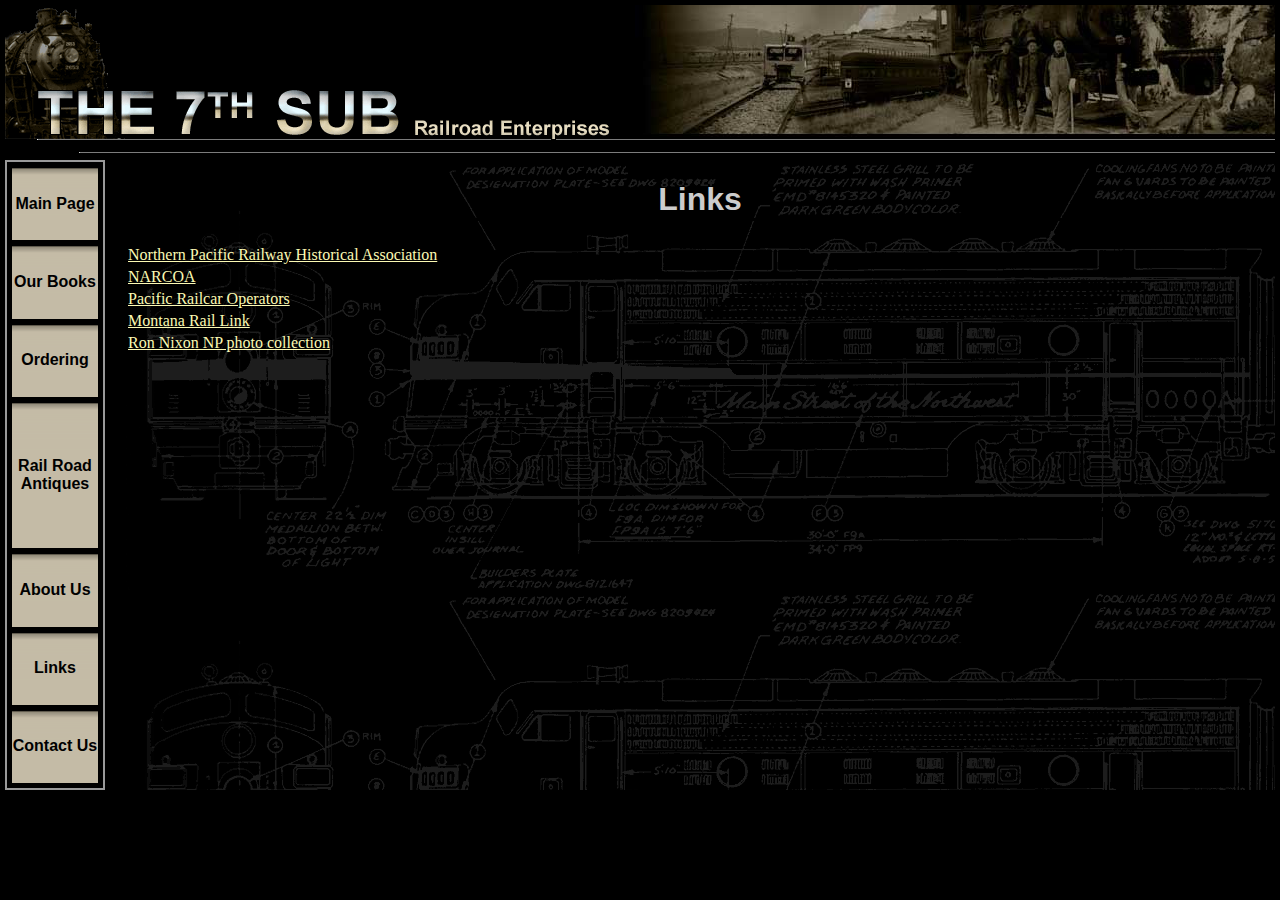
<file: SiteFiles/ourLinks.htm>
<!DOCTYPE HTML PUBLIC "-//W3C//DTD HTML 4.01 Transitional//EN">
<html><!-- InstanceBegin template="/Templates/mainTemplate.dwt" codeOutsideHTMLIsLocked="false" -->
<head>
<!-- InstanceBeginEditable name="doctitle" -->
<title>Links</title>
<!-- InstanceEndEditable --> 
<meta http-equiv="Content-Type" content="text/html; charset=iso-8859-1">
<meta name="keywords" content="Bill Taylor, Jan Taylor, The Butte Short Line, Rails to Gold and Silver, Mullan Pass, Northern Pacific, Rail Roads, Northwest, History">
<meta name="author" content="Webmasters: Nick Venable (NickVenable@yahoo.com)">
<link href="../Style/Talor01Style.css" rel="stylesheet" type="text/css">
<!-- InstanceBeginEditable name="head" --><!-- InstanceEndEditable -->
</head>

<body class="mainBackground">

<!-- Display the title graphics: siteTitleRight and titleLineExtender will align with 
the right side of the screen for window stretching effects. -->

<div class="siteTitle"> </div>

<div class="siteTitleRight"></div>

<div class="titleLineExtender"></div>

<!-- This table displays the navigation menu -->

<table class="leftMenu" width="100%" border="0" cellpadding="0" cellspacing="5">
	
<tr> 
		
<td class="tdBackground"><a href="../index.htm" class="leftMenuText">Main Page</a></td>
</tr>
	
<tr> 
		
<td class="tdBackground"><a href="ourBooks.htm" class="leftMenuText">Our Books</a></td>
</tr>
	
<tr> 
		
<td class="tdBackground"><a href="orderCalculator.htm" class="leftMenuText">Ordering</a></td>
</tr>
	
<tr> 
		
<td class="tdBackground"><a href="http://search.ebay.com/_W0QQfgtpZ1QQfrppZ50QQfsooZ1QQfsopZ1QQsassZ7thsub" class="leftMenuText">Rail Road Antiques</a></td>
</tr>
	
<tr> 
		
<td class="tdBackground"><a href="aboutUs.htm" class="leftMenuText">About Us</a></td>
</tr>
	
<tr> 
		
<td class="tdBackground"><a href="ourLinks.htm" class="leftMenuText">Links</a></td>
</tr>
	
<tr> 
		
<td class="tdBackground"><a href="contactUs.htm" class="leftMenuText">Contact Us</a></td>
</tr>
</table>

<!-- This section is for the content of this page -->


<div class="mainContent"> 
	<!-- InstanceBeginEditable name="PageTitle" --> 
  
<h1>Links</h1>
<!-- InstanceEndEditable --> 
	
	<!-- InstanceBeginEditable name="Content" -->
<table width="80%" border="0">
<tr>
<td><a href="http://www.nprha.org/">Northern Pacific Railway Historical Association</a></td>
</tr>
<tr>
<td><a href="http://www.narcoa.org/index.htm">NARCOA</a></td>
</tr>
<tr>
<td><a href="http://www.pro-online.org/">Pacific Railcar Operators</a></td>
</tr>
<tr>
<td><a href="http://www.montanarail.com/">Montana Rail Link</a></td>
</tr>
<tr>
<td><a href="http://www.museumoftherockies.org/photoarc/nixon/nixon-loco/np-loco1.html">Ron Nixon NP photo collection</a></td>
</tr>
</table>
<!-- InstanceEndEditable --></div>
<script type="text/javascript">
var gaJsHost = (("https:" == document.location.protocol) ? "https://ssl." : "http://www.");
document.write(unescape("%3Cscript src='" + gaJsHost + "google-analytics.com/ga.js' type='text/javascript'%3E%3C/script%3E"));
</script>
<script type="text/javascript">
var pageTracker = _gat._getTracker("UA-4086747-1");
pageTracker._initData();
pageTracker._trackPageview();
</script>
</body>
<!-- InstanceEnd --></html>
</file>
<file: Style/Talor01Style.css>
.leftMenu {
	position: absolute;
	visibility: visible;
	width: 100px;
	left: 5px;
	top: 160px;
	text-align: center;
	background-image: none;
	border: 2px solid #999999;
	color: #FFFFFF;
	font-weight: bold;
	font-family: Geneva, Arial, Helvetica, sans-serif;
	height: 70%;
	text-decoration: none;
}

.mainContent {
	position: absolute;
	visibility: visible;
	top: 160px;
	background-image: url(../images/BackgroundImage1.gif);
	width: auto;
	left: 125px;
	color: #FFFFFF;
	right:5px;
	min-height:70%;
}

.mainBackground {
	background-color: #000000;
}

.siteTitle {
	position: absolute;
	visibility: visible;
	width: 100%;
	left: 5px;
	top: 5px;
	height: 150px;
	font-size: x-large;
	text-align: center;
	vertical-align: middle;
	background-image: url(../images/titleGraphicA1.gif);
	background-repeat: no-repeat;
	background-position: left;
	z-index: 10;
}

.tdBackground {
	background-image: url(../images/buttonShader.gif);
	background-repeat: repeat-x;
	background-color: #c4bba6;


}

.siteTitleRight {
	position: absolute;
	visibility: visible;
	height: 150px;
	width: 102%;
	top: 5px;
	right: 5px;
	background-image: url(../images/titleGraphicA2.jpg);
	background-repeat: no-repeat;
	background-position: right top;
	z-index: 9;
}

.titleLineExtender {
	background-image: url(../images/lineExtender.gif);
	background-repeat: repeat-x;
	position: absolute;
	visibility: visible;
	height: 14px;
	width: 50%;
	top: 139px;
	right: 5px;
	z-index: 11;

}

h1 {
	font-family: Geneva, Arial, Helvetica, sans-serif;
	text-align: center;
	border-bottom-style: outset;
	border-bottom-color: #333333;
	color: #CCCCCC;
	text-decoration: none;
}

a {
	color: #FBF9B3;
}

p, .defaultText {
	font-family: Geneva, Arial, Helvetica, sans-serif;
	color: #FFFFFF;
	text-align: justify;
}

td h4 {

	color: #FFFFFF;
}

td input{ 
	font-size:large;
	background-image: url(../images/buttonShader.gif);
	cursor:pointer;
}

td input:hover{ 
	font-size:large;
	background-image: url(../images/buttonShader.gif);
	cursor:pointer;
	color: #FBF9B3;
}

.leftMenuText {
	color: #000000;
	text-decoration: none;
}


a:hover {
	color: #FBF9B3;
	text-decoration: none;
}

.divider1{
height:1px; background-color:#fcf7e9;
}

.divider2{
height:1px; background-color:#51606e;
}

.bookCost{
	text-align:right;
	color: #c4bba6; 
	font-size:x-large;
}

.bookContainer{
vertical-align:top; 
background-color:#010101;
}

.bookThumbLayout{
width:400px; float:left; border-collapse:collapse; margin:0px 10px 0px 0px;
}

.bookIconContainer{
width:100px; text-align:center;
}

.bookThumb{
max-width:100px; max-height:100px;
}

.bookThumbTitleContainer{
vertical-align:top; font-family: Geneva, Arial, Helvetica, sans-serif; color: #fcf7e9; font-size:18px; font-weight:bold;
}

.bookThumbTitleLeftBoder{
border-right:1px solid #fcf7e9; display:inline-block; height:40px; width:30px; position:absolute;
}

.bookThumbTitleBottomBorder{
margin:0px 20px 0px 20px;
}

.bookThumbTitle{
position:relative; left:32px;
}

.bookThumbBottomBorder{
width:200px;
}
</file>
